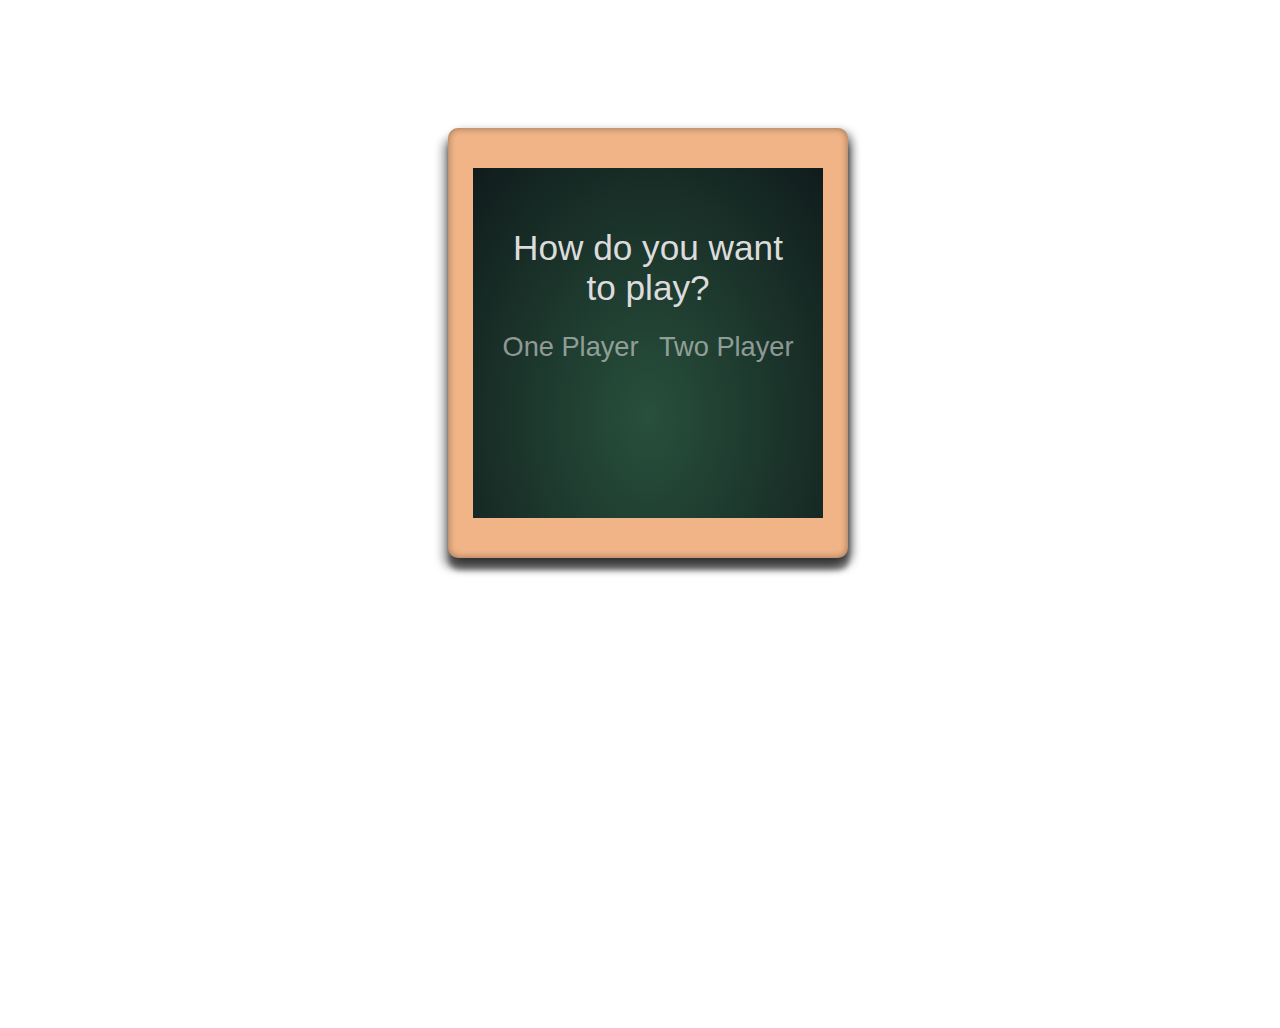
<file: game.html>
<!DOCTYPE html>
<body>
    <link rel="stylesheet" href="styles.css" />
    <link rel="script" href="script.js"/>


    <script src="//cdnjs.cloudflare.com/ajax/libs/jquery/2.1.3/jquery.min.js"></script>
    <script src="https://ajax.googleapis.com/ajax/libs/jquery/3.1.0/jquery.min.js"></script>
    <script src="script.js"></script>

    <div class="outer-container">
      <button class="hard-reset">Reset All</button>
      <p class="score-1"><span class="points"></span><span class="name"></span></p>
      <i class="points-divider">&#124;</i>
      <p class="score-2"><span class="points"></span><span class="name"></span></p>
      <div class="player-one-turn">
        <p></p>
      </div>
      <div class="player-two-turn">
        <p></p>
      </div>
      <div class="board-container">
        <div class="game-starter">
            <p>Would you like to be X or O?</p>
            <button class="choose-x">X</button>
            <button class="choose-o">O</button>
            <button class="back-button"><i class="fa fa-arrow-left"></i> Back</button>
          </div>
          <div class="game-choice">
            <p>How do you want to play?</p>
            <button class="one-player">One Player</button>
            <button class="two-player">Two Player</button>
          </div>
        <div class="game-board">
          <div class="draw-message">
            <p>It was a draw..</p>
          </div>
          <div class="lose-message">
            <p>Uh oh, you lost..</p>
          </div>
          <div class="win-message">
            <p>You Won!!! :)</p>
          </div>
          <canvas id="myCanvas"></canvas>
          <ul class="boxes">
          </ul>
        </div>
      </div>
    </div>
</body>
</file>
<file: styles.css>
@import url('https://fonts.googleapis.com/css?family=Bungee+Shade');
/*-------------------------*/

body,
html {
  width: 100%;
  height: 100%;
}

li {
  list-style: none;
}

.outer-container {
  background: rgba(240,180,135,1);
  box-shadow: inset -1px 1px 7px rgba(0,0,0,.2), inset 1px -1px 7px rgba(0,0,0,.2), 1px 12px 5px rgba(0,0,0,.4), 4px 3px 8px rgba(0,0,0,.4), 5px 10px 10px rgba(0,0,0,.2), -5px 10px 10px rgba(0,0,0,.4);
  position: relative;
  border-radius: 10px;
  width: 400px;
  height: 390px;
  margin: 10% auto;
  padding: 40px 0 0;
}


.board-container {
  width: 350px;
  height: 350px;
  background: rgba(40,40,40,1)
    -webkit-radial-gradient(center, rgba(40,80,60,1), rgba(0,20,20,.6));
  background: rgba(40,40,40,1)
    -moz-radial-gradient(center, rgba(40,80,60,1), rgba(0,20,20,.6));
  background: rgba(40,40,40,1)
    -ms-radial-gradient(center, rgba(40,80,60,1), rgba(0,20,20,.6));
  background: rgba(40,40,40,1)
    radial-gradient(center, rgba(40,80,60,1), rgba(0,20,20,.6));
  background-size: cover;
  position: relative;
  margin: 0 auto;
  overflow: hidden;
}

.game-board {
  width: 100%;
  height: 100%;
  margin: 0 auto;
  position: relative;
}

.boxes {
  padding: 0;
  width: 100%;
  height: 100%;
  position: relative;
  left: 12px;
  top: 0;
}

.boxes li {
  width: 30%;
  height: 30%;
  display: inline-block;
  position: relative;
  z-index: 1000;
  margin-left: 2px;
  margin-right: 2px;
  overflow: hidden;
}

li i {
  font-size: 6.5rem;
  text-align: center;
  display: block;
  width: 100%;
  height: 100%;
  font-style: normal;
  font-family: "Architects Daughter", "Helvetica", "sans-serif";
  color: rgba(220,220,220,.7);
  z-index: 500;
}

li span {
  position: relative;
  bottom: 15px;
}

/* Canvas Drawing */

#myCanvas {
  width: 330px;
  height: 330px;
  position: absolute;
  z-index: 0;
  left: 10px;
  top: 0;
  opacity: 0;
}

/* Player/Computer prompt */
.player-one-turn {
  background: rgba(0,200,200,1);
  left: 15px;
}

.player-two-turn {
  background: rgba(200,100,100,1);
  right: 15px;
}

.player-one-turn,
.player-two-turn {
  position: absolute;
  top: 0;
  width: 170px;
  height: 50px;
  z-index: -10;
  color: white;
  text-align: center;
}

.player-one-turn p,
.player-two-turn p {
  font-size: 1.3rem;
  margin-top: 10px;
}

/* Score keeping */
.points-divider,
.score-1,
.score-2 {
  position: absolute;
  font-size: .9rem;
  margin: 0;
  display: none;
}

.score-1,
.score-2 {
  font-family: 'Architects Daughter', sans-serif;
  top: 17px;
  color: rgba(100,60,50,.8);
}

.score-1 .points,
.score-2 .points {
  position: absolute;
  text-align: center;
  bottom: 14px;
  color: rgba(100,60,50, .9);
  font-family: 'Architects Daughter', sans-serif;
}

.points-divider {
  top: 5px;
  left: 141px;
  font-size: 2rem;
  font-family: helvetica, sans-serif;
  font-style: normal;
  opacity: .2;
}

.score-1 {
  left: 75px;
}

.score-2 {
  left: 161px;
}

/* reset button */
.hard-reset {
  position: absolute;
  top: 5px;
  right: 20px;
  background: none;
  border: none;
  font-family: 'Architects Daughter', sans-serif;
  color: rgba(100,60,50,.8);
  font-size: 1.1rem;
  border-radius: 20px;
  border: 2px dashed transparent;
  display: none;
}

.hard-reset:hover {
  border: 2px dashed rgba(100,60,50,1);
  color: rgba(100,60,50,1);
}

.hard-reset:focus {
  outline: none;
}

/*  Result Feedback */
span.rotate {
  color: rgba(0,200,200,1);
}

i.win {
  background: black;
}

.draw-message,
.lose-message,
.win-message {
  background: rgba(0,0,0,.8);
  width: 400px;
  height: 400px;
  z-index: 2000;
  position: absolute;
  display: none;
  top: -15px;
  left: 0;
  box-sizing: border-box;
}

.draw-message p,
.lose-message p,
.win-message p {
  color: white;
  text-align: center;
  position: absolute;
  font-size: 2.3rem;
  margin: 0;
  top: 150px;
  left: 50px;
  font-family: 'Architects Daughter', sans-serif;
}

/*============================================
          Game Starter
============================================*/

.game-choice,
.game-starter {
  background: rgba(40,40,40,1)
    -webkit-radial-gradient(center, rgba(40,80,60,1), rgba(0,20,20,.6));
  background: rgba(40,40,40,1)
    -moz-radial-gradient(center, rgba(40,80,60,1), rgba(0,20,20,.6));
  background: rgba(40,40,40,1)
    -ms-radial-gradient(center, rgba(40,80,60,1), rgba(0,20,20,.6));
  background: rgba(40,40,40,1)
    radial-gradient(center, rgba(40,80,60,1), rgba(0,20,20,.6));

  display: block;
  width: 100%;
  height: 500px;
  position: absolute;
  top: 0px;
  text-align: center;
  font-family: 'Architects Daughter', Helvetica, sans-serif;
  z-index: 1500;
/*  display: none;*/
}

.game-starter {
  display: none;
}

.game-choice p,
.game-starter p {
  font-size: 2.2rem;
}

.game-choice button,
.game-choice p,
.game-starter button,
.game-starter p {
  color: rgba(220,220,220,1);
  position: relative;
  top: 50px;
  margin: 10px auto;
}

.game-choice p,
.game-starter p {
  max-width: 80%;
}

.game-choice button,
.game-starter button {
  background: none;
  border: none;
  opacity: .6;
  border-radius: 20px;
  border: 2px solid transparent;
  font-size: 1.7rem;
}

.game-starter button {
   font-size: 2.8rem;
}

.game-choice button:focus,
.game-starter button:focus {
  outline: none;
}
.game-choice button:hover,
.game-starter button:hover {
  opacity: 1;
  border: 2px dashed rgba(230,230,230,.5);
}

.game-starter button.back-button  {
  position: absolute;
  top: 270px;
  right: 130px;
  font-size: 1.5rem;
  border: none;
}

.game-starter .back-button:hover {
  border: none;
}

button {
  cursor: pointer;
}

/*============================
    Win/Lose animation
==============================*/
.rotate {
  -webkit-animation: rotating 2s linear infinite;
  -moz-animation: rotating 2s linear infinite;
  -ms-animation: rotating 2s linear infinite;
  -o-animation: rotating 2s linear infinite;
  animation: rotating 2s linear infinite;
}

@-webkit-keyframes rotating /* Safari and Chrome */ {
  from {
    -ms-transform: rotateY(0deg);
    -moz-transform: rotateY(0deg);
    -webkit-transform: rotateY(0deg);
    -o-transform: rotateY(0deg);
    transform: rotateY(0deg);
  }
  to {
    -ms-transform: rotateY(360deg);
    -moz-transform: rotateY(360deg);
    -webkit-transform: rotateY(360deg);
    -o-transform: rotateY(360deg);
    transform: rotateY(360deg);
  }
}
@keyframes rotating {
  from {
    -ms-transform: rotateY(0deg);
    -moz-transform: rotateY(0deg);
    -webkit-transform: rotateY(0deg);
    -o-transform: rotateY(0deg);
    transform: rotateY(0deg);
  }
  to {
    -ms-transform: rotateY(360deg);
    -moz-transform: rotateY(360deg);
    -webkit-transform: rotateY(360deg);
    -o-transform: rotateY(360deg);
    transform: rotateY(360deg);
  }
}
.xx{
  color: red;
  font-size: 60 px;
}

.images{
  width:200px;
  height:200px;
}

#Main-Logo{
  font-family: 'Bungee Shade', cursive;
}

#envNewsLink{
  font-size: 60px;
}
</file>
